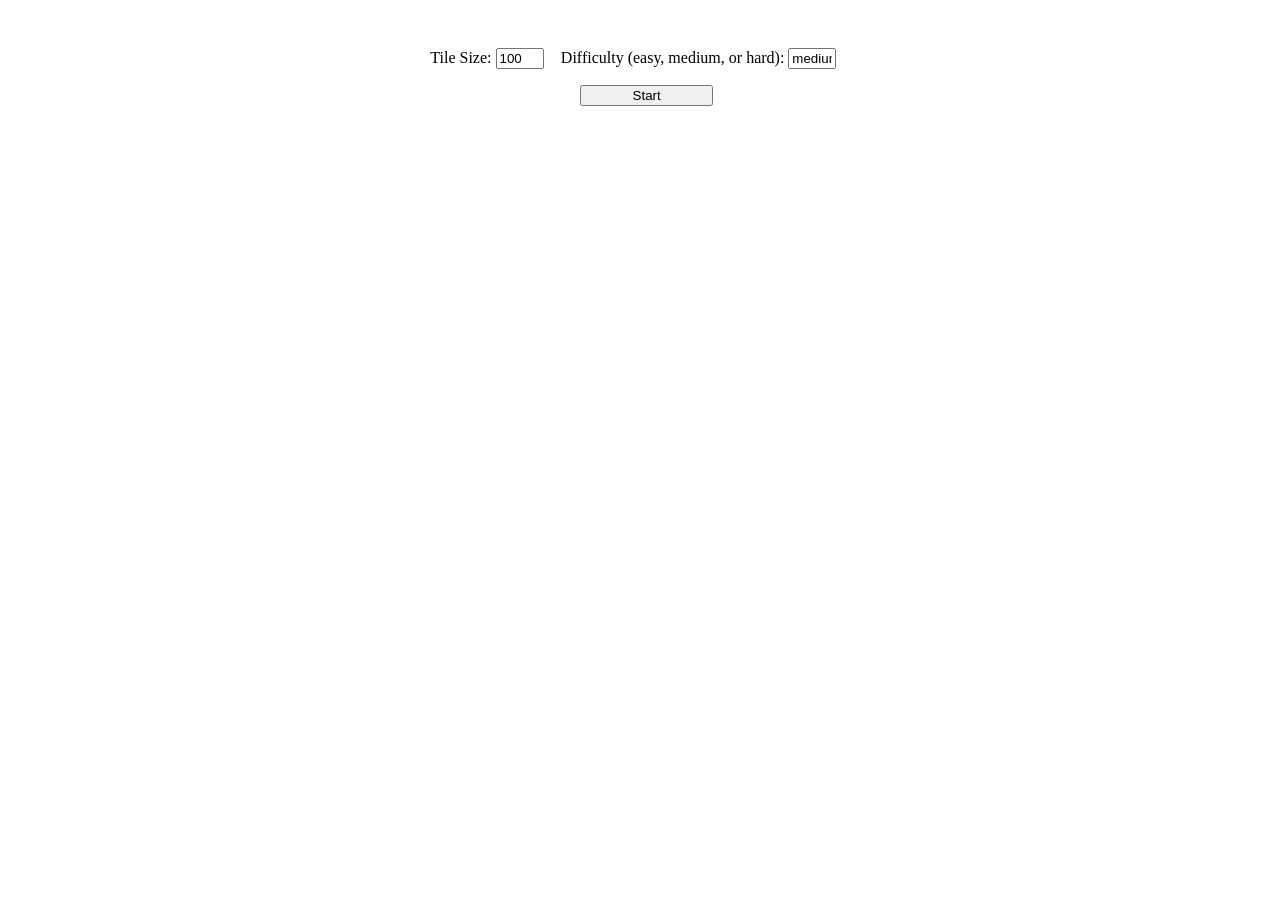
<file: game.html>
<!DOCTYPE html>
<html>
    <head>
        <meta charset="utf-8"/>
        <title>Minesweeper</title>
        <!-- what the fuck am i doing -->
        <style type="text/css">
            canvas { 
                border: 1px solid black;
            }
        </style>
    </head>
    <body>
        <div id="wrapper">
            <div class="mineSweeperContainer">
                <div class="setupDiv">
                    <label for="TILE_SIZE">Tile Size:</label>
                    <input id="tileSizeInput" class="sizeInput" value=100>
                    <label for="difficulty">Difficulty (easy, medium, or hard):</label>
                    <input id="difficultyInput" class="sizeInput" value="medium">
                    </div>
                    <!-- <label for="difficultyInput">Difficulty (easy, medium, or hard):</label>
                    <input id="difficultyInput" class="sizeInput" value="medium"> -->
                    <button id="startButton" onclick="startGame()">Start</button>
                </div>
                <div id="gameBoard">
                    <script src='scripts/tile.js'></script>
                    <script src='scripts/main.js'></script>
                </div>
            </div>
        </div>
        
    </body>
</html>

<style>

#body {
    left: 50%;
    top: 50%;
}

#gameBoard {
    position: absolute;
    left: 0px;
    top: 0px;
}


* {
    margin: 0;
}

.wrapper {
    margin: auto;
}

.setupDiv {
    margin-bottom: 1em;
}

.sizeInput {
    width: 3em;
    margin-right: 1em;
}

#startButton {
    width: 10em;
    margin-left: 1em;
}


.mineSweeperContainer {
    padding-top: 3em;
    text-align: center;
}

#snakeCanvas {
    background-color: #333333;
    border: 1px solid black;
}
</style>
</file>
